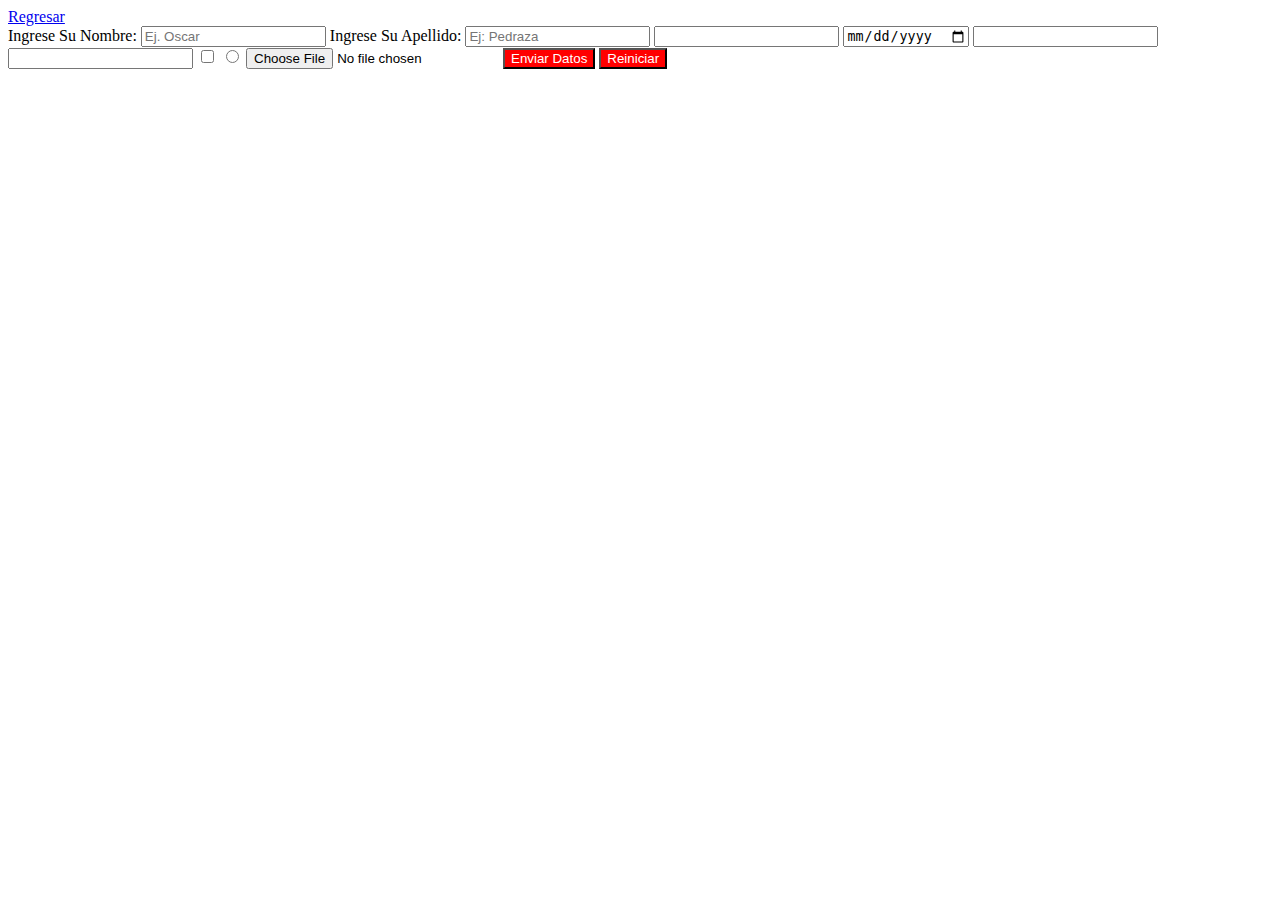
<file: formulario.html>
<!DOCTYPE html>
<html lang="en">
<head>
    <meta charset="UTF-8">
    <meta http-equiv="X-UA-Compatible" content="IE=edge">
    <meta name="viewport" content="width=device-width, initial-scale=1.0">
    <title>Formulario</title>
    <style>
        button{
            background-color:red;
            color:white; 
        }
    </style>
</head>
<body>
    <a href="./Index.html">Regresar</a>
    <form>
        <label>
            Ingrese Su Nombre:
            <input name="Nombre" placeholder="Ej. Oscar"/>
        </label>
        <label for="Apellido">
            Ingrese Su Apellido:
            <input name="Apellido" placeholder="Ej: Pedraza"/>
        </label>
        <input type="number" />
        <input type="date" />
        <input type="email" />
        <input type="password" />
        <input type="checkbox" />
        <input type="radio" />
        <input type="file" />
        <button type="submit">Enviar Datos</button>
        <button type="reset">Reiniciar</button>

        </form>
</body>
</html>
</file>
